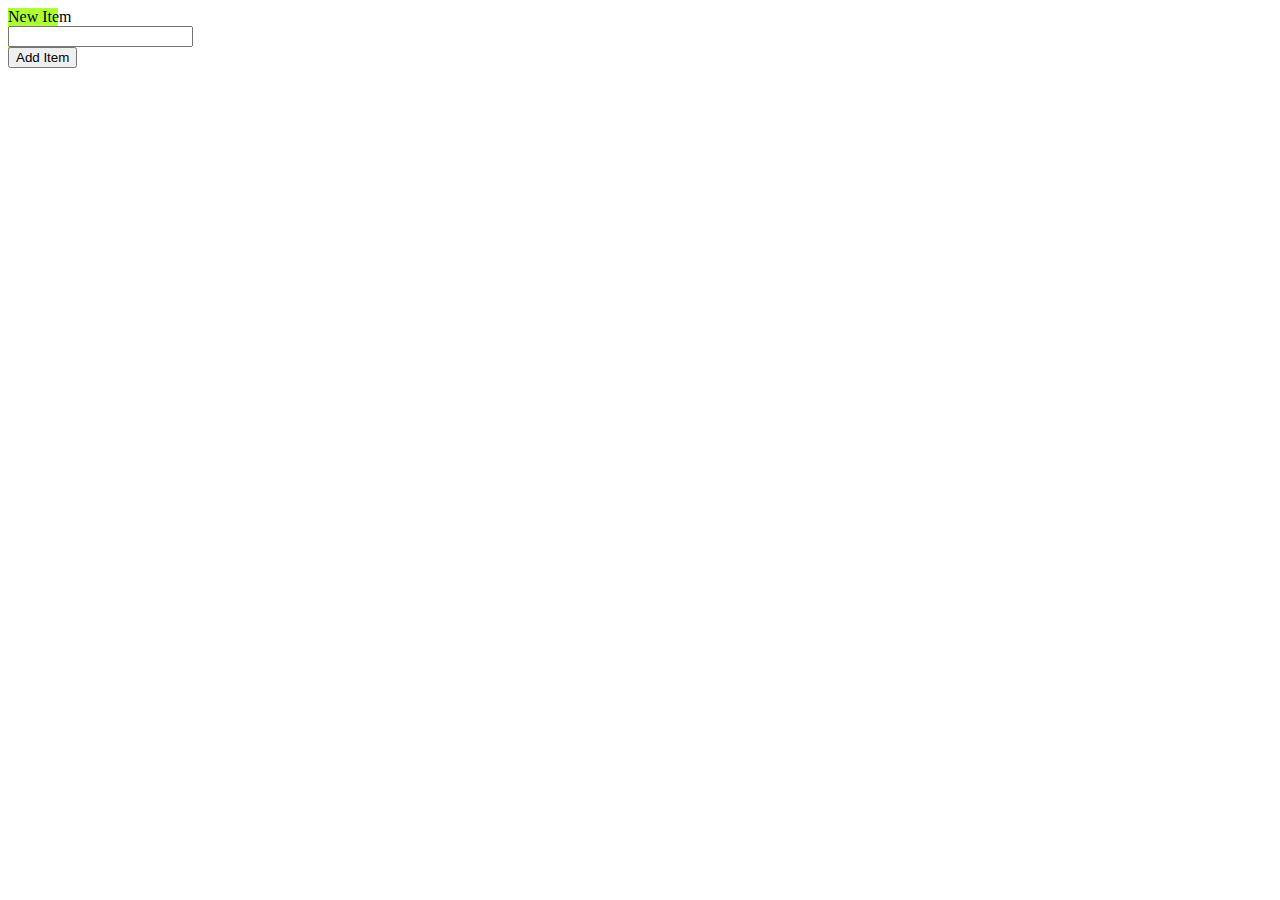
<file: index.html>
<!DOCTYPE html>
<html lang="en">
  <head>
    <meta charset="UTF-8" />
    <meta http-equiv="X-UA-Compatible" content="IE=edge" />
    <meta name="viewport" content="width=device-width, initial-scale=1.0" />
    <title>My first Web sites</title>
    <link rel="stylesheet" href="./index.css" />
    <script src="./script.js" defer></script>
  </head>
  <body>
    <div class="container">
      <div id="list"></div>
      <form id="new-item-form">
        <span>New Item</span> <input type="text" id="text-input" />

        <button type="submit">Add Item</button>
      </form>
    </div>
  </body>
</html>
</file>
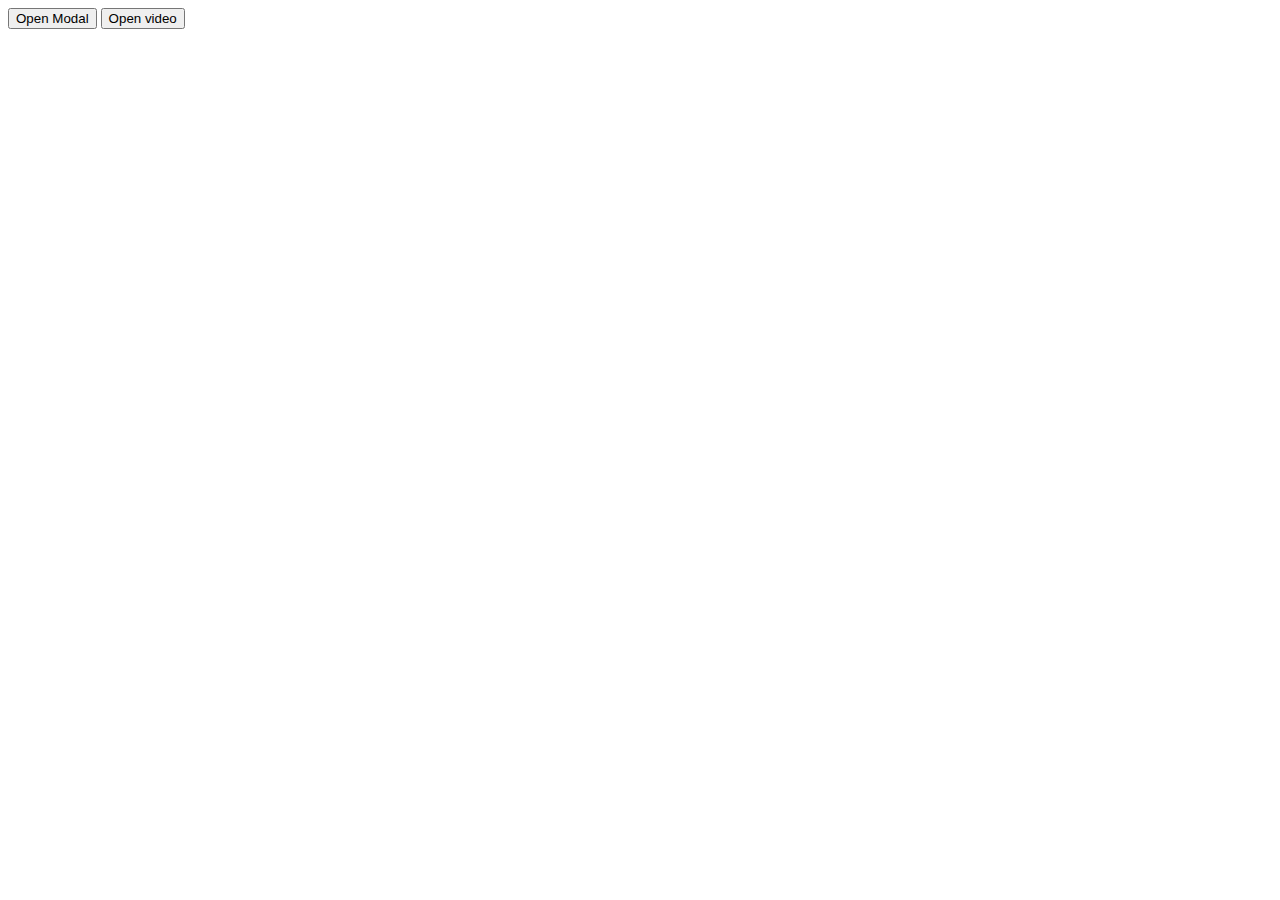
<file: modal.html>
<!DOCTYPE html>
<html lang="en">
  <head>
    <meta charset="UTF-8" />
    <meta http-equiv="X-UA-Compatible" content="IE=edge" />
    <meta name="viewport" content="width=device-width, initial-scale=1.0" />
    <title>Modal</title>
    <link rel="stylesheet" href="./modal.css" />
    <style></style>
    <script src="./modal.js" defer></script>
  </head>
  <body>
    <button id="open-model-button">Open Modal</button>

    <button id="open-video-button">Open video</button>
    <div id="overlay"></div>

    <figure id="img-wrapper">
      <video controls autoplay loop src="../asects/ocean.mp4"></video>
      <button id="close-video-button">close video</button>
    </figure>

    <div id="model">
      <h3>This is Modal</h3>

      <button id="close-model-button">close model</button>
    </div>
  </body>
</html>
</file>
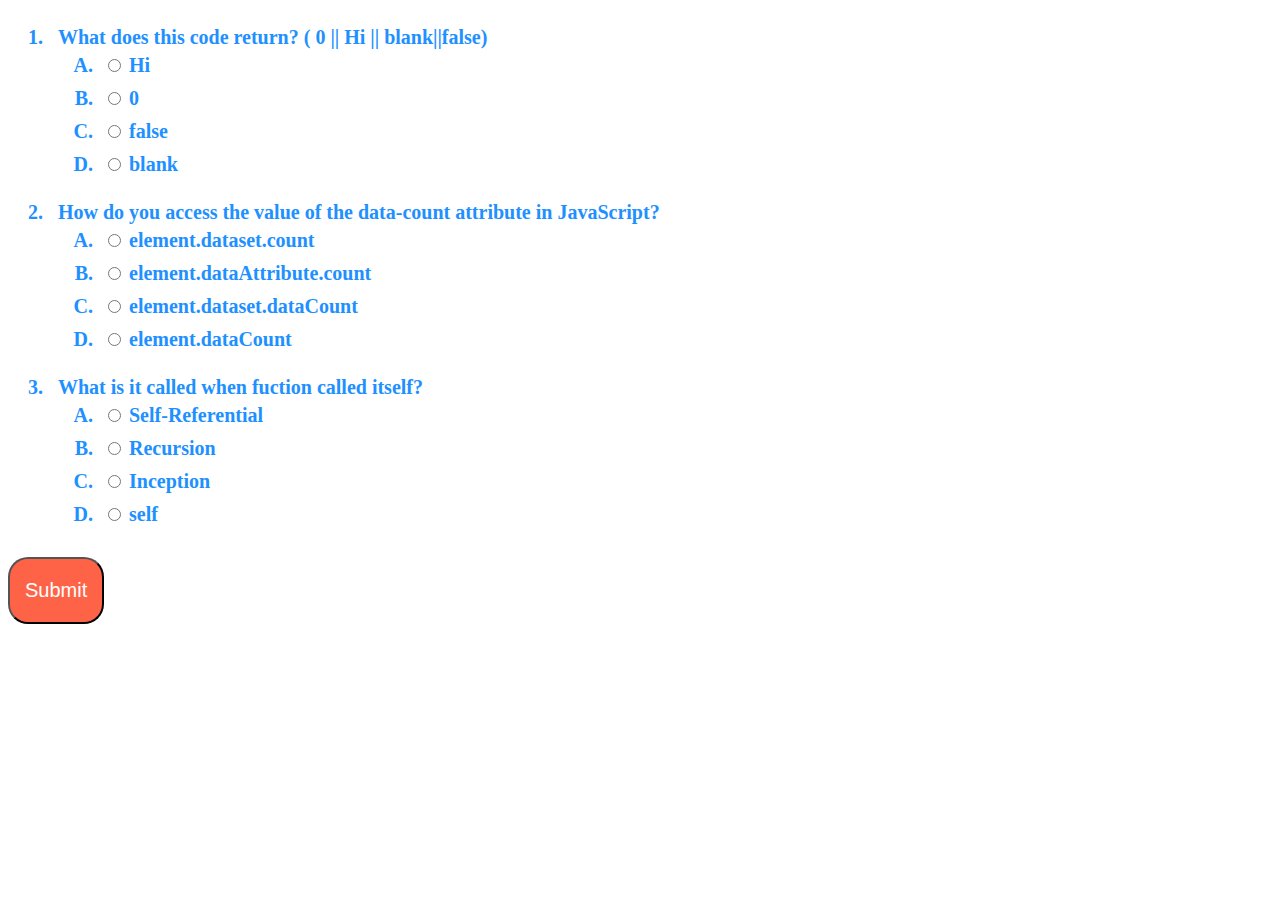
<file: quiz.html>
<!DOCTYPE html>
<html lang="en">
  <head>
    <meta charset="UTF-8" />
    <meta http-equiv="X-UA-Compatible" content="IE=edge" />
    <meta name="viewport" content="width=device-width, initial-scale=1.0" />
    <title>quiz</title>
    <link rel="stylesheet" href="./quiz.css" />
    <script src="./quiz.js" defer></script>
  </head>
  <body>
    <div id="alert">
      <div class="alert-title">!!Congratulations!!</div>
      You Given all Answer Correct
    </div>

    <form id="quiz-form">
      <ol>
        <li class="question-item">
          <div>What does this code return? ( 0 || Hi || blank||false)</div>
          <ol type="A">
            <li class="answer-item">
              <label>
                <input
                  class="answer"
                  type="radio"
                  name="answer-1"
                  value="true"
                />
                Hi
              </label>
            </li>
            <li class="answer-item">
              <label>
                <input
                  class="answer"
                  type="radio"
                  name="answer-1"
                  value="false"
                />
                0
              </label>
            </li>
            <li class="answer-item">
              <label>
                <input
                  class="answer"
                  type="radio"
                  name="answer-1"
                  value="false"
                />
                false
              </label>
            </li>
            <li class="answer-item">
              <label>
                <input
                  class="answer"
                  type="radio"
                  name="answer-1"
                  value="false"
                />
                blank
              </label>
            </li>
          </ol>
        </li>
        <li class="question-item">
          <div>
            How do you access the value of the data-count attribute in
            JavaScript?
          </div>
          <ol type="A">
            <li class="answer-item">
              <label>
                <input
                  class="answer"
                  type="radio"
                  name="answer-3"
                  value="true"
                />
                element.dataset.count
              </label>
            </li>
            <li class="answer-item">
              <label>
                <input
                  class="answer"
                  type="radio"
                  name="answer-3"
                  value="false"
                />
                element.dataAttribute.count
              </label>
            </li>
            <li class="answer-item">
              <label>
                <input
                  class="answer"
                  type="radio"
                  name="answer-3"
                  value="false"
                />
                element.dataset.dataCount
              </label>
            </li>
            <li class="answer-item">
              <label>
                <input
                  class="answer"
                  type="radio"
                  name="answer-3"
                  value="false"
                />
                element.dataCount
              </label>
            </li>
          </ol>
        </li>

        <li class="question-item">
          <div>What is it called when fuction called itself?</div>
          <ol type="A">
            <li class="answer-item">
              <label>
                <input
                  class="answer"
                  type="radio"
                  name="answer-2"
                  value="false"
                />
                Self-Referential
              </label>
            </li>
            <li class="answer-item">
              <label>
                <input
                  class="answer"
                  type="radio"
                  name="answer-2"
                  value="true"
                />
                Recursion
              </label>
            </li>
            <li class="answer-item">
              <label>
                <input
                  class="answer"
                  type="radio"
                  name="answer-2"
                  value="false"
                />
                Inception
              </label>
            </li>
            <li class="answer-item">
              <label>
                <input
                  class="answer"
                  type="radio"
                  name="answer-2"
                  value="false"
                />
                self
              </label>
            </li>
          </ol>
        </li>
      </ol>
      <button class="btn" type="submit">Submit</button>
    </form>
  </body>
</html>
</file>
<file: index.css>
#list{
    text-decoration: line-through;
    color:tomato;
}
div:hover{
cursor: pointer;

}
div{
    width: 50px;
    height: 50px;
    background-color: greenyellow;
}
.container{
    display: flex;
  flex-direction: row;
}
</file>
<file: modal.css>
#model
{ 
    display: none;
    position: absolute;
    top: 50%;
    left: 50%;
    transform: translate(-50%,-50%);
    border: 2px solid gray;
    background-color: white;
    padding:40px;
}


#overlay{
    display: none;
    position: absolute;
    top: 0;
    bottom: 0;
    right: 0;
    left: 0;
    background-color: rgba(0, 0, 0, 0.70);

}

#model.open {
    display: block;
  }

  #overlay.open {
    display: block;
  }

video{
width: 300px;
height: 300px;
}

#img-wrapper
{
  display: none;
}

#img-wrapper.open{
  display: block;
}
</file>
<file: quiz.css>
.question-item{
    padding: 10px;
    font-size: 20px;
    font-weight: bold;
    color: dodgerblue;
}

li{
    padding: 5px;
}

#alert
{
    display: none;
    border-radius: 10px;
    position: absolute;
    top: 50%;
    left: 50%;
    transform: translate(-50%,-50%);
    text-align: center;
    color:rgb(28, 68, 2);
    font-size: 20px;
    font-weight: bold;
    padding: 20px;
    border: 1px solid  rgb(119, 6, 134);
    background-color: rgb(170, 241, 5);
}
.question-item.correct {
    color: rgb(109, 240, 3);
}

.question-item.incorrect {
    color: red;
}

#alert.open
{
    display: block;
}
.btn
{
    padding: 20px 15px;
    background-color: tomato;
    border-radius: 20px;
    color: white;
    font-size: 20px;
}
</file>
